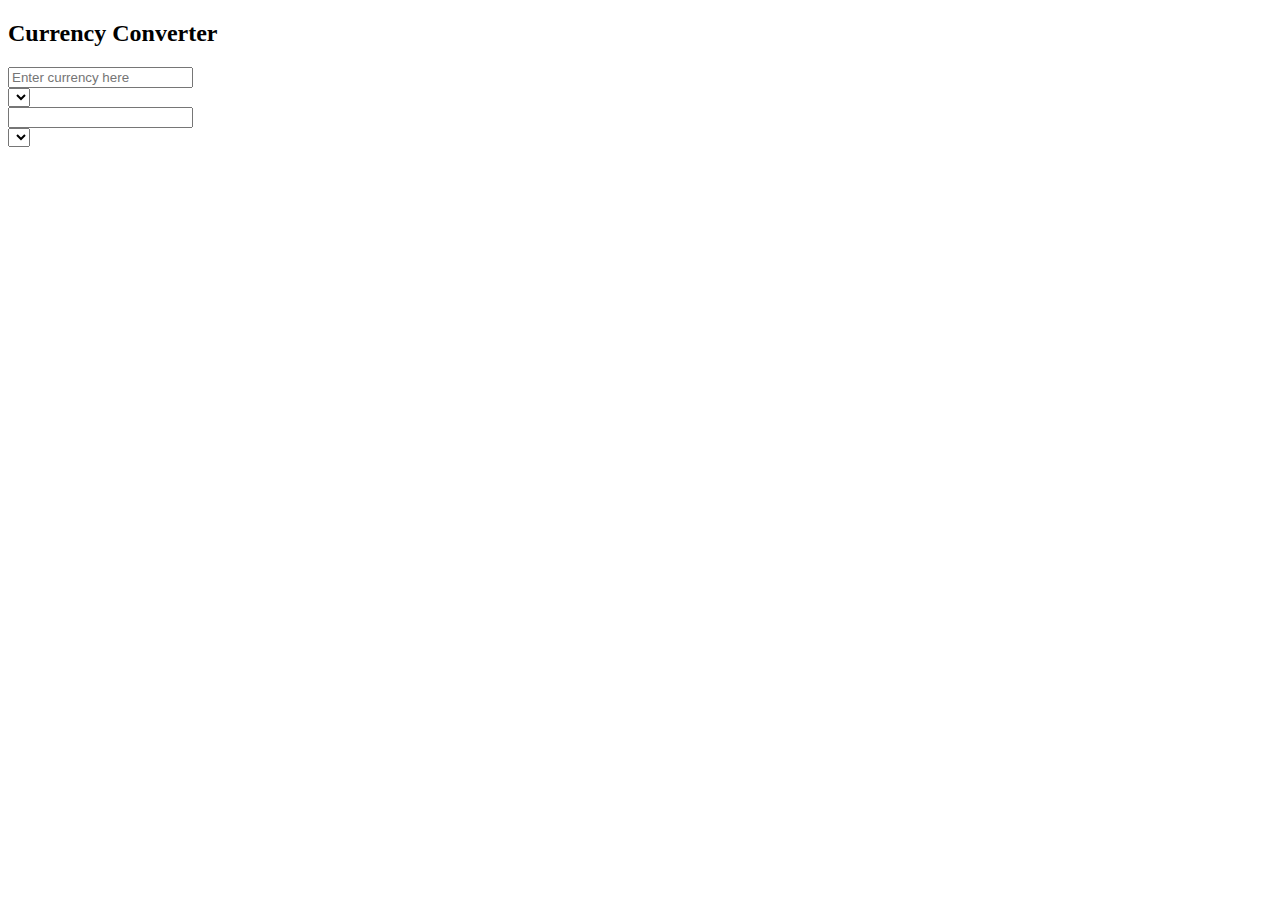
<file: Quiz1Part2/index.html>
<!DOCTYPE html>
<html lang="en">
<head>
    <title>Currency Converter</title>
    <meta name="viewport" content="width=device-width", initial-scale=1>
    <script src="https://ajax.googleapis.com/ajax/libs/jquery/3.5.1/jquery.min.js"></script>
</head>
<body>
    <h2>Currency Converter</h2>
    <div>
        <input type="number" class="form-input" id="number" placeholder="Enter currency here">
    </div>
    <div class="select">
        <select name="currency" class="currency"></select>
    </div>

    <div>
        <input type="text" class="form-input" id="output">
    </div>
    <div class="select">
        <select name="currency" class="currency"></select>
    </div>

    <script>
        const select = document.querySelectorAll('.currency');
        const number = document.getElementById("number");
        const output = document.getElementById("output");

        fetch('https://api.frankfurter.app/currencies').then((data) => data.json())
        .then(data) => {
            display(data);
        });

        function display(data) {
            const entries = Object.entries(data);
            for (var i = 0; i < entries.length;  i++){
                select[0].innerHTML += '<option value="${entries[i][0]}">${entries[i][0]} : {entries[i][1]}</option>';
                select[1].innerHTML += '<option value="${entries[i][0]}">${entries[i][0]} : {entries[i][1]}</option>';
            }
        }
    </script>
</body>
</html>
</file>
